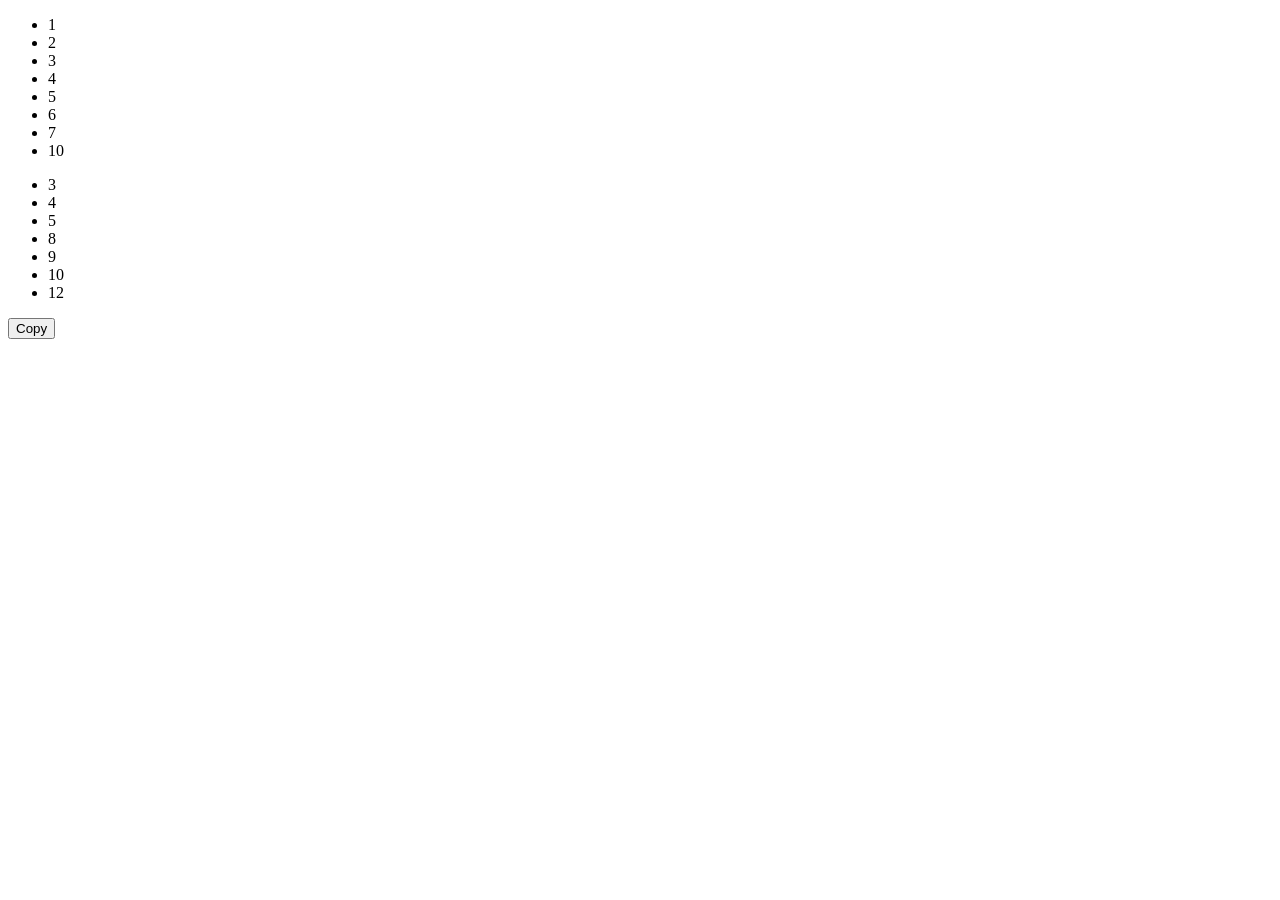
<file: Js3-C/bai5.html>
<!DOCTYPE html>
<html lang="en">
  <head>
    <meta charset="UTF-8" />
    <meta name="viewport" content="width=device-width, initial-scale=1.0" />
    <title>Document</title>
  </head>
  <body>
    <ul>
      <li>1</li>
      <li>2</li>
      <li>3</li>
      <li>4</li>
      <li>5</li>
      <li>6</li>
      <li>7</li>
      <li>10</li>
    </ul>
    <ul>
      <li>3</li>
      <li>4</li>
      <li>5</li>
      <li>8</li>
      <li>9</li>
      <li>10</li>
      <li>12</li>
    </ul>
    <ul></ul>
    <button onclick="handleCopy()">Copy</button>
  </body>
  <script>
    const handleCopy = () => {
      const ulNode = document.querySelectorAll("ul");
      const arrLi1 = Array.from(ulNode[0].children).map(
        (item) => item.innerHTML
      );
      const arrLi2 = Array.from(ulNode[1].children).map(
        (item) => item.innerHTML
      );

      const merge = [];
      for (let item1 of arrLi1) {
        for (let item2 of arrLi2) {
          if (item1 === item2) merge.push(item2);
        }
      }

      merge.forEach((item) => {
        const newLiNode = document.createElement("li");
        newLiNode.innerText = item;
        ulNode[2].appendChild(newLiNode);
      });
    };
  </script>
</html>
</file>
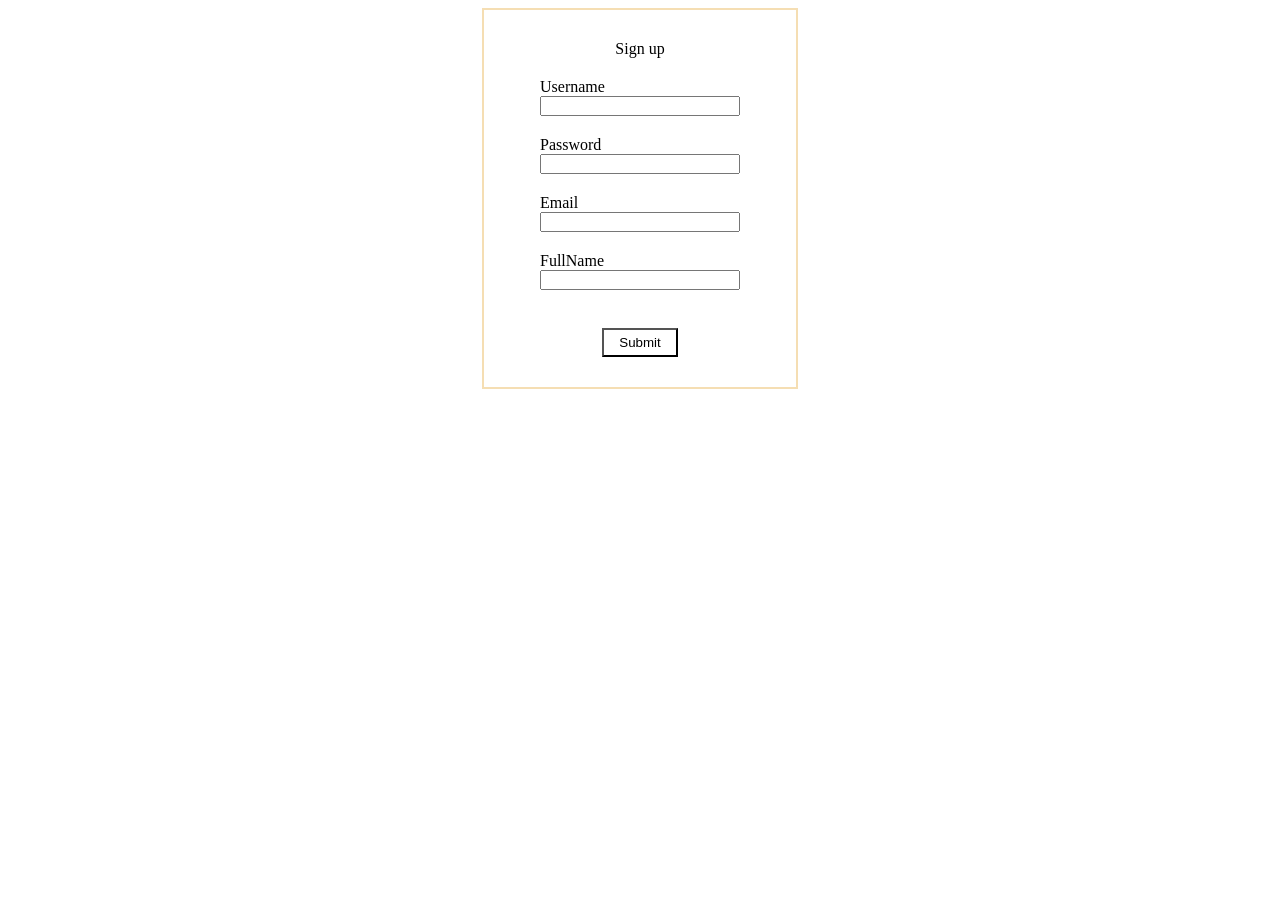
<file: Js3-D/bai7/bai7.html>
<!DOCTYPE html>
<html lang="en">
  <head>
    <meta charset="UTF-8" />
    <meta name="viewport" content="width=device-width, initial-scale=1.0" />
    <title>Document</title>
    <link rel="stylesheet" href="bai7.css" />
  </head>
  <body>
    <div class="container">
      <div class="wrapper">
        <form id="myForm">
          <p>Sign up</p>
          <div>
            <label for="username">Username</label>
            <br />
            <input type="text" id="username" name="username" />
            <p id="errorName"></p>
          </div>
          <div>
            <label for="passwprd">Password</label>
            <br />
            <input type="password" id="password" name="password" />
            <p id="errorPassword"></p>
          </div>
          <div>
            <label for="email">Email</label>
            <br />
            <input type="text" id="email" name="email" />
            <p id="emailError"></p>
          </div>
          <div>
            <label for="fullname">FullName</label>
            <br />
            <input type="text" id="fullname" name="fullname" />
            <p></p>
            <br />
          </div>
          <button type="submit" value="submit">Submit</button>
        </form>
      </div>
    </div>
  </body>
  <script src="bai7.js"></script>
</html>
</file>
<file: Js3-D/bai7/bai7.css>
* {
  box-sizing: border-box;
}

html,
a,
p {
  margin: 0;
  padding: 0;
}

.container {
  width: 100%;
  height: 100vh;
}

.wrapper {
  width: 100%;
}

form {
  width: 25%;
  margin: 0 auto;
  display: flex;
  flex-direction: column;
  justify-content: center;
  align-items: center;
  border: 2px solid wheat;
  gap: 20px;
  padding: 30px;
}


input {
  width: 200px;
  height: 20px;
}

button {
  width: 30%;
  padding: 5px;
  border-radius: 20px solid white;
  background-color: white;
  ;
}

span {
  color: red;
}
</file>
